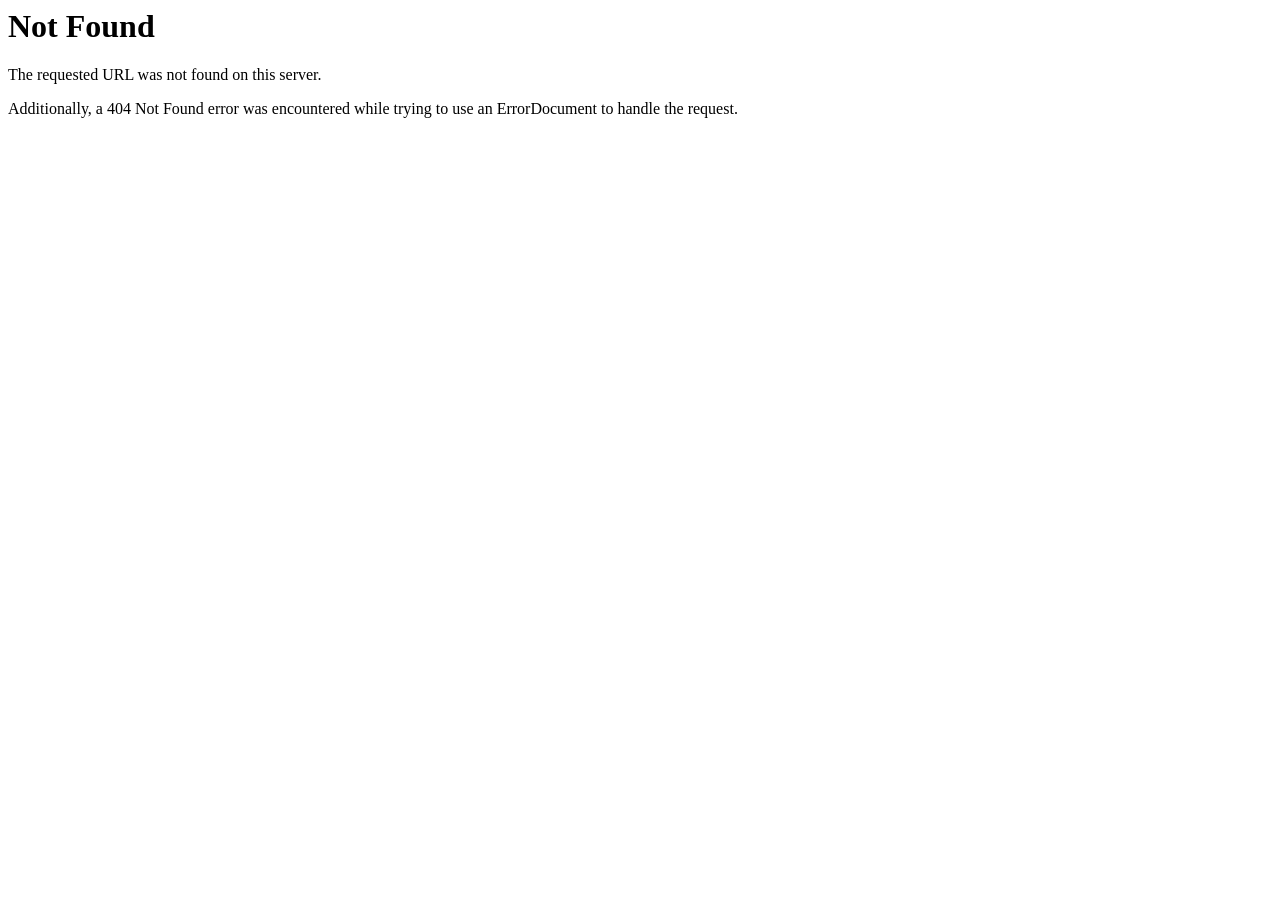
<file: assets/marca.html>
<!DOCTYPE HTML PUBLIC "-//IETF//DTD HTML 2.0//EN">
<html><head>
<title>404 Not Found</title>
</head><body>
<h1>Not Found</h1>
<p>The requested URL was not found on this server.</p>
<p>Additionally, a 404 Not Found
error was encountered while trying to use an ErrorDocument to handle the request.</p>
</body></html>
</file>
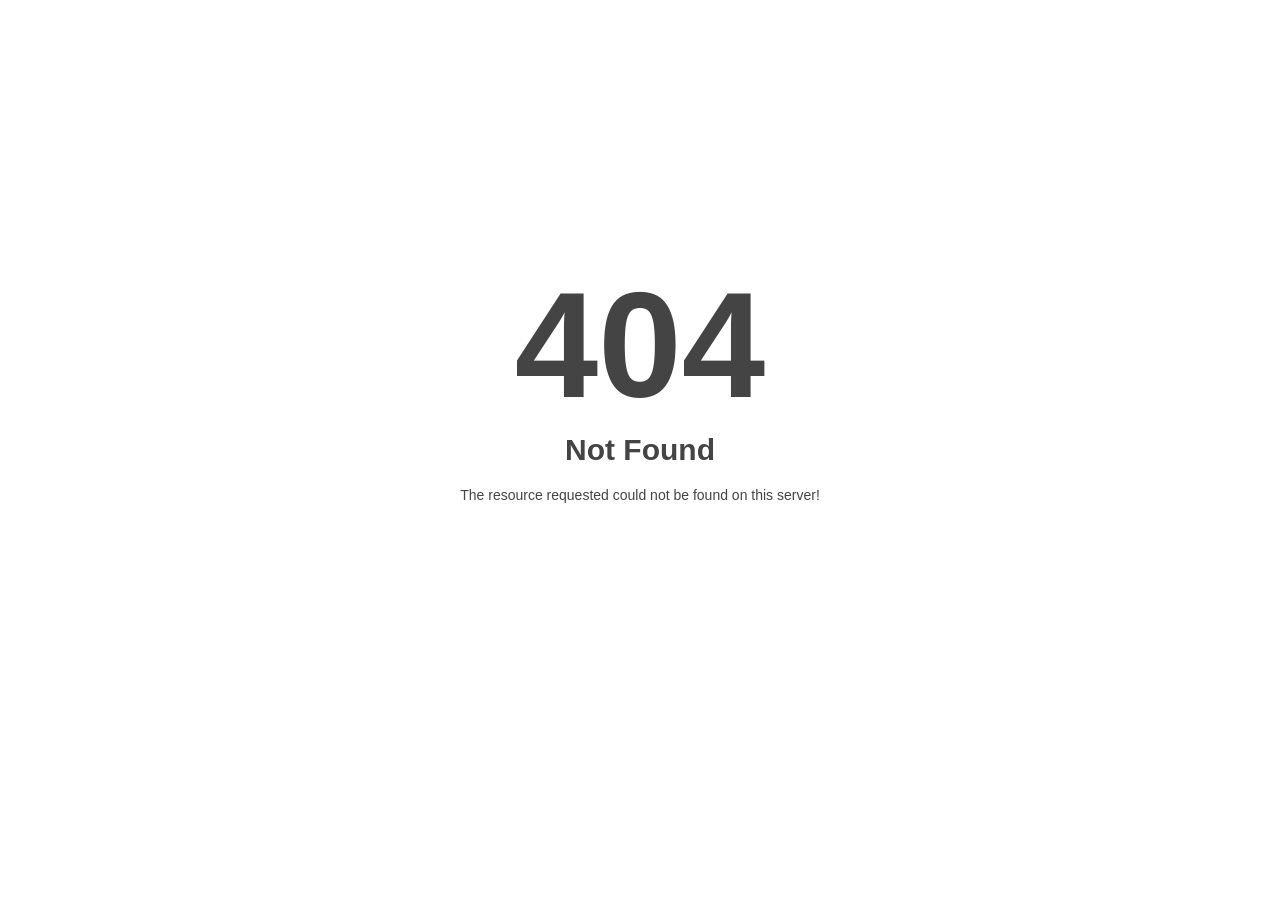
<file: radioplayer.pro/finalnuevo/assets/default.html>
<!DOCTYPE html>
<html style="height:100%">
<head>
<meta name="viewport" content="width=device-width, initial-scale=1, shrink-to-fit=no" />
<title> 404 Not Found
</title><style>@media (prefers-color-scheme:dark){body{background-color:#000!important}}</style></head>
<body style="color: #444; margin:0;font: normal 14px/20px Arial, Helvetica, sans-serif; height:100%; background-color: #fff;">
<div style="height:auto; min-height:100%; ">     <div style="text-align: center; width:800px; margin-left: -400px; position:absolute; top: 30%; left:50%;">
        <h1 style="margin:0; font-size:150px; line-height:150px; font-weight:bold;">404</h1>
<h2 style="margin-top:20px;font-size: 30px;">Not Found
</h2>
<p>The resource requested could not be found on this server!</p>
</div></div></body></html>
</file>
